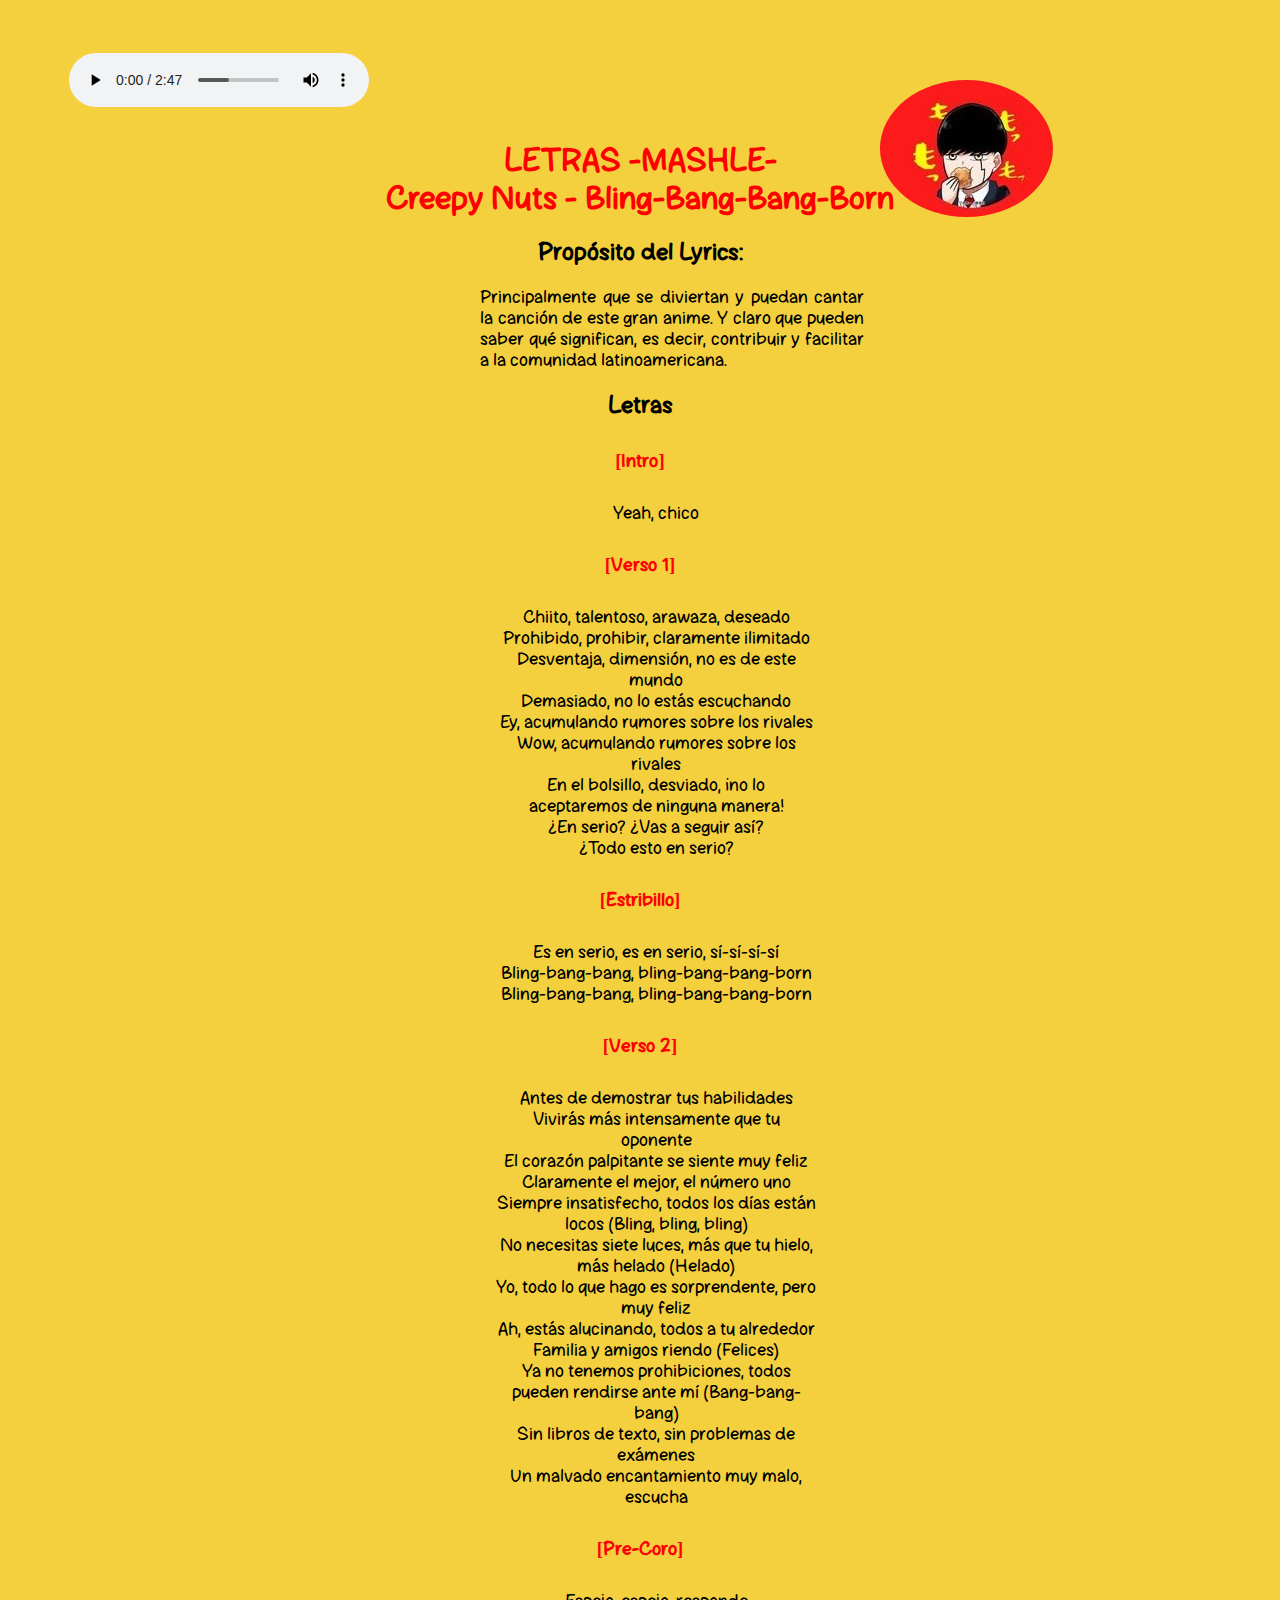
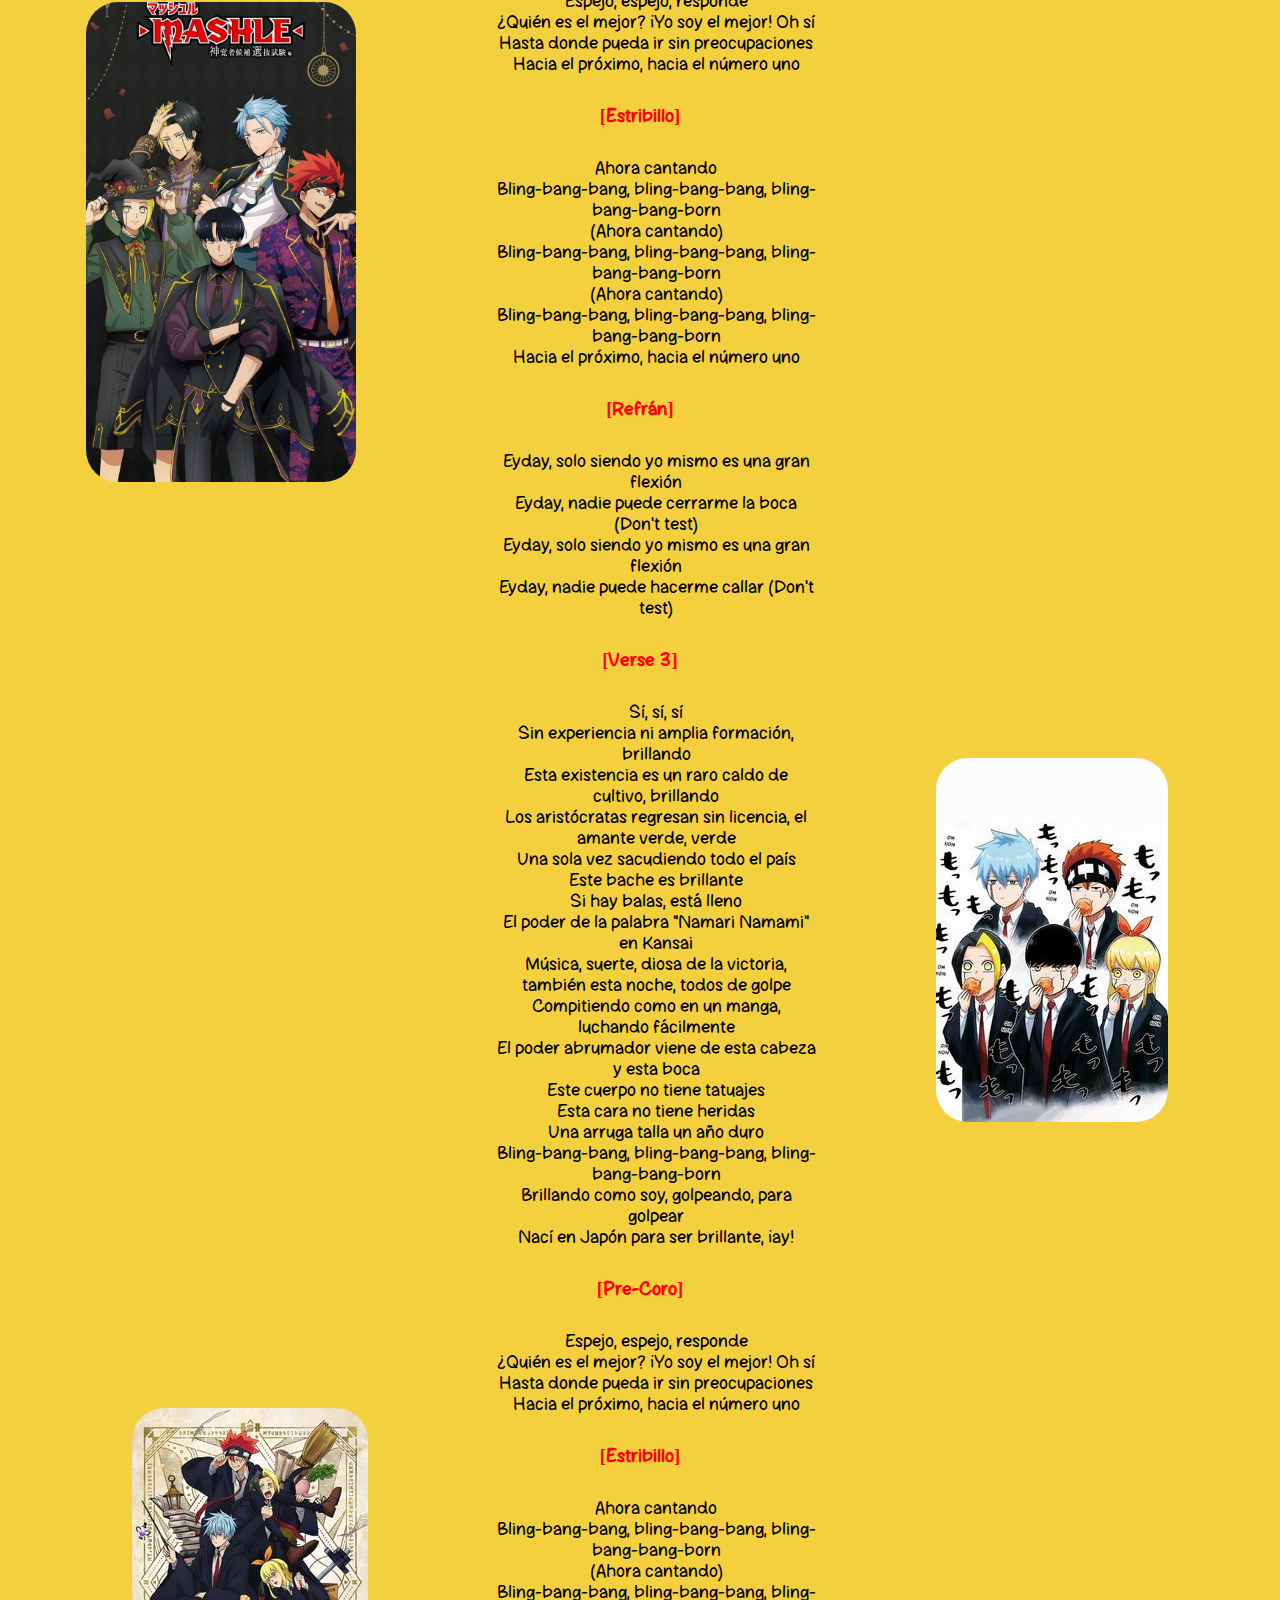
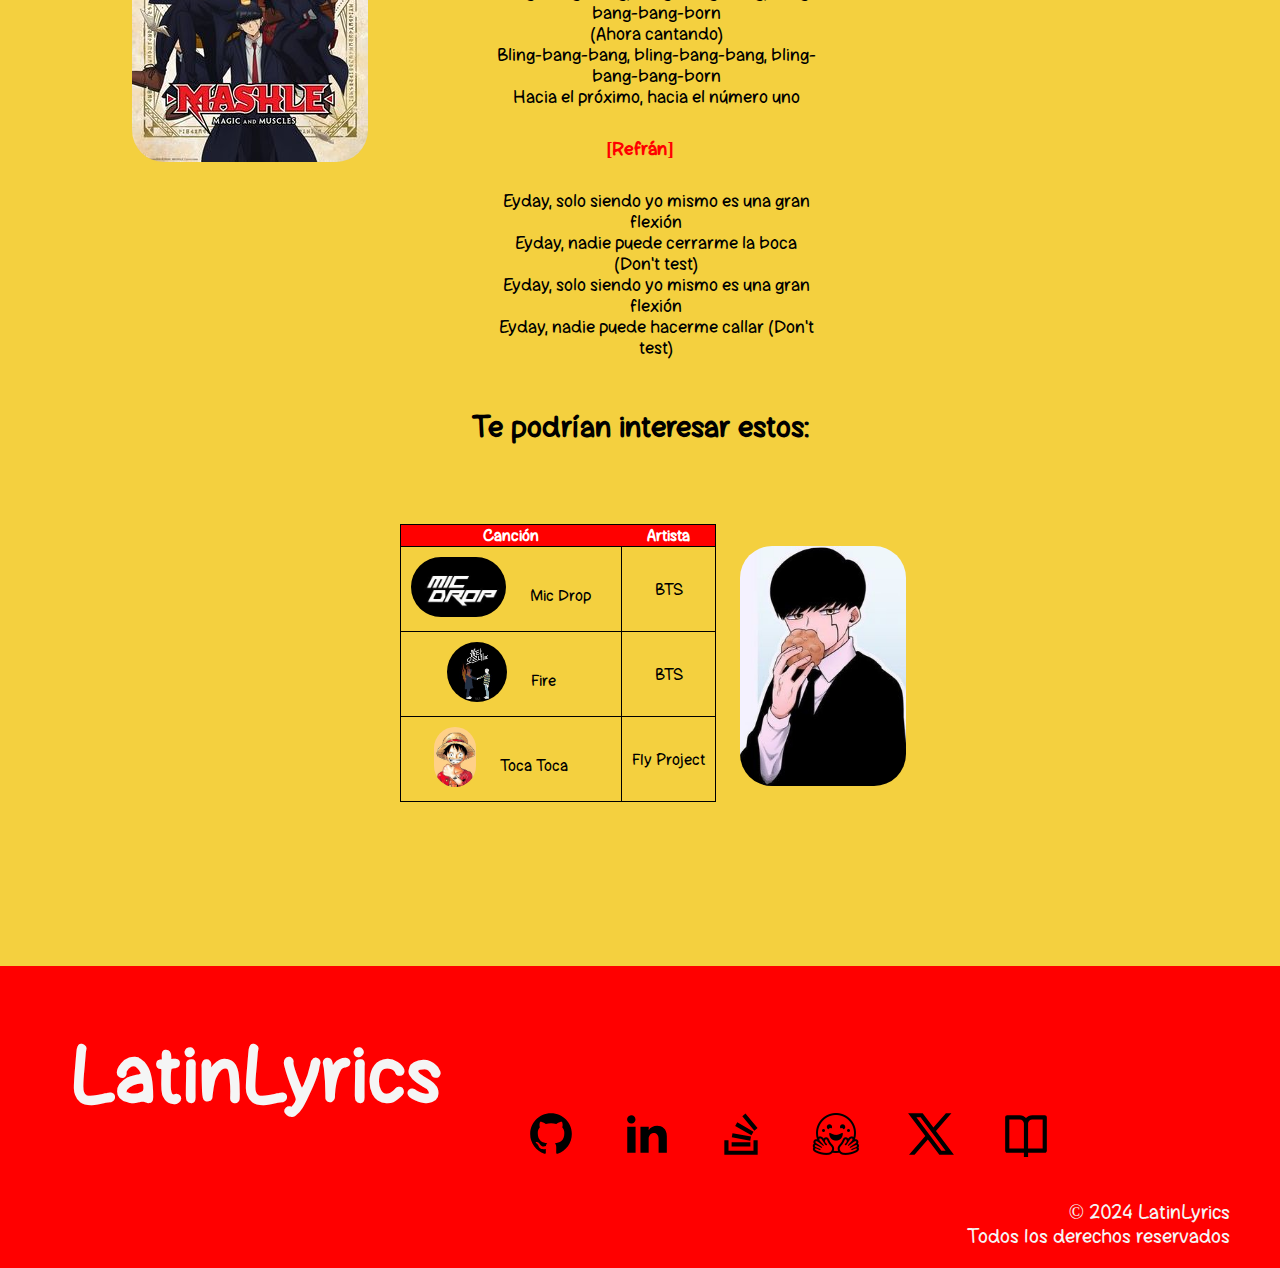
<file: HTML/index.html>
<!DOCTYPE html>
<html lang="en">
<head>
	<meta charset="UTF-8">
	<meta name="viewport" content="width=device-width, initial-scale=1.0">
	<title>LatinLyrics Bling-Bang-Bang-Born</title>
	<link rel="stylesheet" href="../CSS/style.css">
	<link rel="shortcut icon" href="../IMG/Logo.jpg" type="image/x-icon">
</head>
<body>

	<main>
		<div id="inicio">
			<img src="../IMG/Mash.jpg" id="mash">
			<img srrc="../IMG/Dot.jpg" id="dot">

			<audio src="../Bling_Bang_Bang_Born.mp3" controls loop></audio>

			<h1>LETRAS -MASHLE- <br> Creepy Nuts - Bling-Bang-Bang-Born</h1>
			
			<h2>Propósito del Lyrics:</h2>
			<p>
				Principalmente que se diviertan y puedan cantar la canción de este gran anime. 
				Y claro que pueden saber qué significan, es decir, contribuir y facilitar a la 
				comunidad latinoamericana.
			</p>

		</div>
		<div id="cuerpo">
			<h2>Letras</h2>

			<h3>[Intro]</h3>
			<p>Yeah, chico</p>

			<h3>[Verso 1]</h3>
			<p>
				Chiito, talentoso, arawaza, deseado <br>
				Prohibido, prohibir, claramente ilimitado <br>
				Desventaja, dimensión, no es de este mundo <br>
				Demasiado, no lo estás escuchando <br>
				Ey, acumulando rumores sobre los rivales <br>
				Wow, acumulando rumores sobre los rivales <br>
				En el bolsillo, desviado, ¡no lo aceptaremos de ninguna manera! <br>
				¿En serio? ¿Vas a seguir así? <br>
				¿Todo esto en serio?
			</p>
			<h3>[Estribillo]</h3>
			<p>
				Es en serio, es en serio, sí-sí-sí-sí <br>
				Bling-bang-bang, bling-bang-bang-born <br>
				Bling-bang-bang, bling-bang-bang-born <br>
			</p>
			<h3>[Verso 2]</h3>
			<p>
				Antes de demostrar tus habilidades <br>
				Vivirás más intensamente que tu oponente <br>
				El corazón palpitante se siente muy feliz <br>
				Claramente el mejor, el número uno <br>
				Siempre insatisfecho, todos los días están locos (Bling, bling, bling) <br>
				No necesitas siete luces, más que tu hielo, más helado (Helado) <br>
				Yo, todo lo que hago es sorprendente, pero muy feliz <br>
				Ah, estás alucinando, todos a tu alrededor <br>
				Familia y amigos riendo (Felices) <br>
				Ya no tenemos prohibiciones, todos pueden rendirse ante mí (Bang-bang-bang) <br>
				Sin libros de texto, sin problemas de exámenes <br>
				Un malvado encantamiento muy malo, escucha
			</p>

			<h3>[Pre-Coro]</h3>
			<p>
				Espejo, espejo, responde <br>
				¿Quién es el mejor? ¡Yo soy el mejor! Oh sí <br>
				Hasta donde pueda ir sin preocupaciones <br>
				Hacia el próximo, hacia el número uno <br>
			</p>
			<h3>[Estribillo]</h3>
			<p>
				Ahora cantando <br>
				Bling-bang-bang, bling-bang-bang, bling-bang-bang-born <br>
				(Ahora cantando) <br>
				Bling-bang-bang, bling-bang-bang, bling-bang-bang-born <br>
				(Ahora cantando) <br>
				Bling-bang-bang, bling-bang-bang, bling-bang-bang-born <br>
				Hacia el próximo, hacia el número uno
			</p>
			<h3>[Refrán]</h3>
			<p>
				Eyday, solo siendo yo mismo es una gran flexión <br>
				Eyday, nadie puede cerrarme la boca (Don't test) <br>
				Eyday, solo siendo yo mismo es una gran flexión <br>
				Eyday, nadie puede hacerme callar (Don't test)
			</p>
			<h3>[Verse 3]</h3>
			<p>
				Sí, sí, sí <br>
				Sin experiencia ni amplia formación, brillando <br>
				Esta existencia es un raro caldo de cultivo, brillando <br>
				Los aristócratas regresan sin licencia, el amante verde, verde <br>
				Una sola vez sacudiendo todo el país <br>
				Este bache es brillante <br>
				Si hay balas, está lleno <br>
				El poder de la palabra "Namari Namami" en Kansai <br>
				Música, suerte, diosa de la victoria, también esta noche, todos de golpe <br>
				Compitiendo como en un manga, luchando fácilmente <br>
				El poder abrumador viene de esta cabeza y esta boca <br>
				Este cuerpo no tiene tatuajes <br>
				Esta cara no tiene heridas <br>
				Una arruga talla un año duro <br>
				Bling-bang-bang, bling-bang-bang, bling-bang-bang-born <br>
				Brillando como soy, golpeando, para golpear <br>
				Nací en Japón para ser brillante, ¡ay!
			</p>	
			<h3>[Pre-Coro]</h3>
			<p>
				Espejo, espejo, responde <br>
				¿Quién es el mejor? ¡Yo soy el mejor! Oh sí <br>
				Hasta donde pueda ir sin preocupaciones <br>
				Hacia el próximo, hacia el número uno
			</p>
			<h3>[Estribillo]</h3>
			<p>
				Ahora cantando <br>
				Bling-bang-bang, bling-bang-bang, bling-bang-bang-born <br>
				(Ahora cantando) <br>
				Bling-bang-bang, bling-bang-bang, bling-bang-bang-born <br>
				(Ahora cantando) <br>
				Bling-bang-bang, bling-bang-bang, bling-bang-bang-born <br>
				Hacia el próximo, hacia el número uno
			</p>
			<h3>[Refrán]</h3>
			<p>
				Eyday, solo siendo yo mismo es una gran flexión <br>
				Eyday, nadie puede cerrarme la boca (Don't test) <br>
				Eyday, solo siendo yo mismo es una gran flexión <br>
				Eyday, nadie puede hacerme callar (Don't test)
			</p>
		</div>
		<div id="final">
			<h2>Te podrían interesar estos:</h2>

			<table>
				<tr>
					<th>Canción</th>
					<th>Artista</th>
				</tr>
				<tr>
					<td>
						<img src="../IMG/Mic_Drop.jpg">
						<a href="https://bredalis.github.io/LyricsMicDrop/HTML/index.html" target="_blank">Mic Drop</a>
					</td>
					<td>BTS</td>
				</tr>
				<tr>
					<td>
						<img src="../IMG/Fire.jpg">
						<a href="https://bredalis.github.io/LyricsFire/HTML/index.html" target="_blank">Fire</a>
					</td>
					<td>BTS</td>
				</tr>
				<tr>
					<td>
						<img src="../IMG/Img_5.jpg">
						<a href="https://bredalis.github.io/TocaToca/HTML/index.html" target="_blank">Toca Toca</a>
					</td>
					<td>Fly Project</td>
				</tr>
			</table>

			<img src="../IMG/Imagen_Grupal_1.jpg" id="imagen_grupal">
			<img src="../IMG/Imagen_Grupal_2.jpg" id="imagen_grupal2">
			<img src="../IMG/Imagen_Grupal_3.jpg" id="imagen_grupal3">
			<img src="../IMG/Imagen_4.jpg" id="imagen_4">
		</div>
	</main>

	<footer>
    	<h1>LatinLyrics</h1>

        <ul>
            <li>
            	<a href="https://github.com/Bredalis" target="_blank">
            		<img src="../IMG/GitHub.svg" alt="GitHub" title="GitHub" height="50">
            	</a>
            </li>
            <li>
            	<a href="https://www.linkedin.com/in/bredalis-gautreaux/" target="_blank">
            		<img src="../IMG/LinkedIn.svg" alt="LinkedIn" title="LinkedIn" height="50">
            	</a>
            </li>
            <li>
            	<a href="https://es.stackoverflow.com/users/293358/bredalis-gautreaux" target="_blank">
            		<img src="../IMG/Stack_OverFlow.svg" alt="Stack OverFlow" title="Stack OverFlow" height="50">
            	</a>
            </li>
            <li>
            	<a href="https://huggingface.co/chat/assistants?user=Bredalis" target="_blank">
            		<img src="../IMG/Hugging_Face.png" alt="Hugging Face" title="Hugging Face">
            	</a>
            </li>
            <li>
            	<a href="https://x.com/Bredalis_P" target="_blank">
            		<img src="../IMG/X.svg" alt="X" title="X" height="50">
            	</a>
            </li>
            <li>
            	<a href="https://www.gnu.org/licenses/gpl-3.0.en.html" target="_blank">
            		<img src="../IMG/Licencia.svg" alt="Licencia Pública General GNU v3.0" title="Licencia Pública General GNU v3.0" height="50">
            	</a>
            </li>
        </ul>

        <p>© 2024 LatinLyrics <br> Todos los derechos reservados</p>
    </footer>
</body>
</html>
</file>
<file: CSS/style.css>
* {
	text-align: center;
	margin: 0px;
}

@font-face {
	font-family: "CloudyBright";
	src: url("../Fuentes/CloudyBright.otf") format("opentype");
}

body {
	font-family: "CloudyBright";
	background: #F4D03F;
}

main p {
	font-size: 18px;
}

audio {
	position: relative;
	right: 40%;
	margin-bottom: 30px;
}

#mash, #dot, #inicio p, #cuerpo p, table, a,
#imagen_grupal, #imagen_grupal2, #imagen_grupal3, #imagen_4 {
	position: relative;
}

table, table td {
	border: 1px solid black;
}

img {
    transition: transform 0.3s ease, width 0.3s ease, height 0.3s ease;	
}

img:hover {
	transform: scale(1.2);
}

#inicio h1 {
	color: red;
}

#inicio p {
	text-align: justify;
}

h2 {
	margin: 20px;
}

h3 {
	margin: 30px;
	color: red;
}

#mash, #dot {
	max-height: 200px;
	border-radius: 50%;
}

#mash {
	left: 30rem;
	top: 5rem;
}

#dot {
	left: 25rem;
	top: 15rem;
}

#inicio p {
	width: 30%;
	left: 30rem;
}

#cuerpo p {
	width: 25%;
	left: 31rem;
}

#final table img {
	max-height: 60px;
}

table {
	border-collapse: collapse;
	left: 25rem;
	margin-top: 5rem;
	margin-bottom: -20rem;
}

table td {
	padding: 10px;
}

table td:hover {
	background: red;
	color: white;
	font-size: 20px;
}

table tr th {
	background: red;
	color: white;
}

a {
	text-decoration: none;
	color: black;
	bottom: 1rem;
	margin: 20px;
}

a:hover {
	color: white;
}

#final h2 {
	margin: 50px;
	font-size: 30px;
}

#final img {
	border-radius: 2rem;	
}

#imagen_grupal {
	right: 6rem;
	bottom: 130rem;
	max-height: 30rem;
}

#imagen_grupal2 {
	left: 30rem;
	bottom: 90rem;
}

#imagen_grupal3 {
	right: 35rem;
	bottom: 50rem;
}

#imagen_4 {
	right: 12rem;
	bottom: 11rem;
	max-height: 15rem;
}

footer {
	background-color: red;
	color: whitesmoke;
	font-size: 20px;
	margin-top: -30%;
}

footer h1 {
	margin: 30%;
	font-size: 80px;
	position: relative;
	right: 30%;
	top: 60px;
}

footer ul {
	margin-top: -25%;
	margin-left: 20%;	
}

footer ul li {
	display: inline-block;
}

footer p {
	text-align: right;
	margin-right: 30px;
	padding: 20px;
}
</file>
